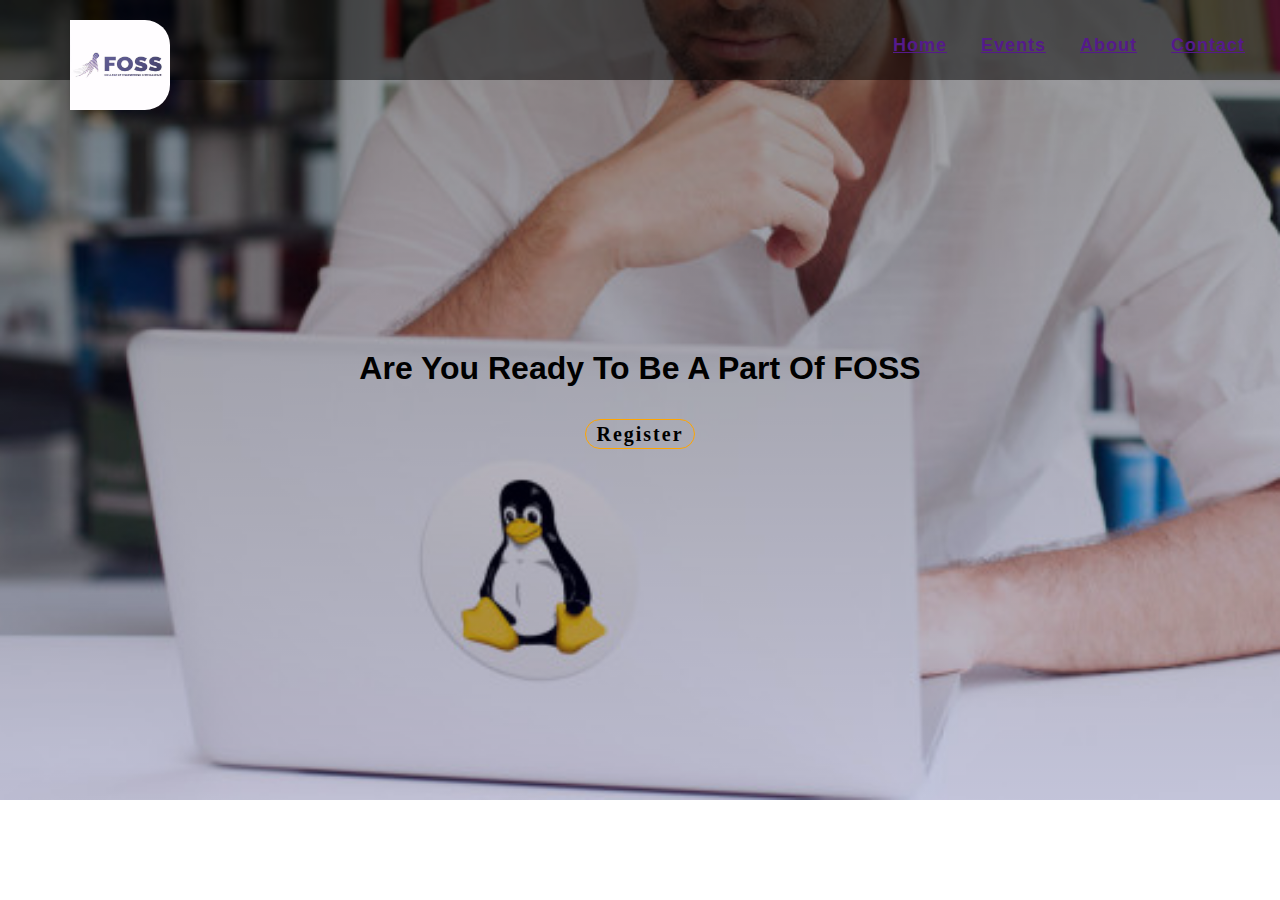
<file: index.html>
<html>
    <head>
        <title> FOSS-CEC</title>
        <link href="style.css" rel="stylesheet" type="text/css"
              </head>

        <body >
            <header>
                <div class="nav-bar">
                    <img src="foss.jpg" class="logo">

                    <ul class="list">
                        <li > <a href="" >Home</a> </li>
                        <li> <a href="">Events</a> </li>
                        <li> <a href="">About</a> </li>
                        <li> <a href="">Contact</a></li>

                    </ul>
                </div>
                <div class="center">
                    <h1>Are You Ready To be a part of FOSS</h1></br></br>
                    
                    <a href="Registrationformforfoss.html" target="_blank" class="btn">Register</a>
                
                </div>

            </header>

        </body>

        </html>
</file>
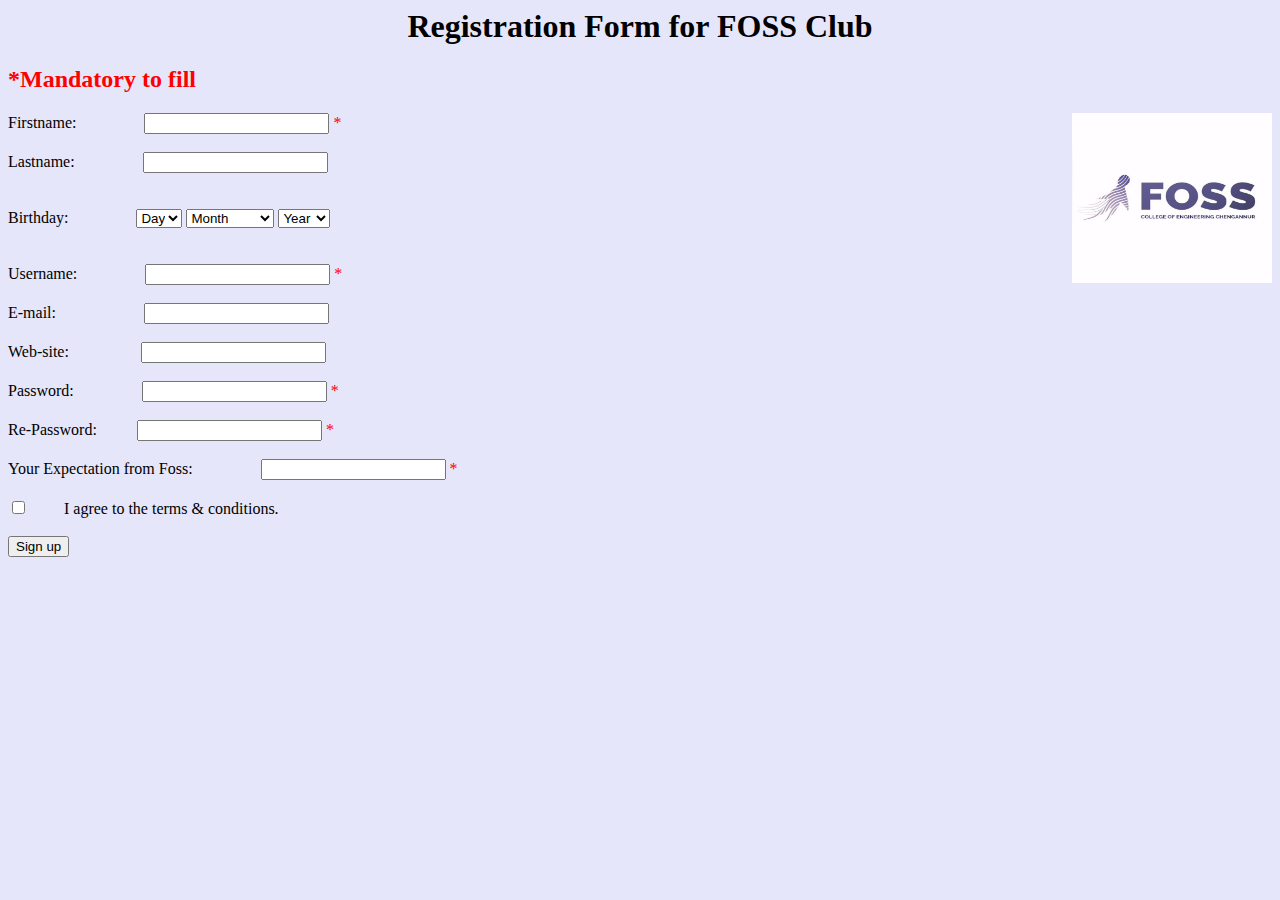
<file: Registrationformforfoss.html>
<html>
<head>
  <title> Suvin Nair </title>
</head>
<body bgcolor="#E6E6FA">
 
  <h1><center>Registration Form for FOSS Club </center></h1>
  <h2><font color="red">*Mandatory to fill</font></h2>

  <p><img src="foss.jpg" alt="Foss Emblem" style="float:right;width:200px;height:170px;">

  <form>

      <tr>
        <td>
          Firstname:&emsp;&emsp;&emsp;&emsp;
            <input type="text" placeholder="" name=""><font color="red"> * </font></br></br>

          Lastname:&emsp;&emsp;&emsp;&emsp;
        </td>
        <td>
          <input type="text" placeholder="" name=""></br></br></br>


        </td>
      </tr>
      <tr>
        <td>
          Birthday:&emsp;&emsp;&emsp;&emsp;
          <select name="Day">
            <<option value="day"> Day</option>
            <<option value="1"> 1</option>
            <<option value="1"> 2</option>
            <<option value="1">3</option>
            <<option value="1">4</option>
            <<option value="1">5</option>
            <<option value="1">6</option>
            <<option value="1">7</option>
            <<option value="1">8</option>
            <<option value="1">9</option>
            <<option value="1">10</option>
            <<option value="1">11</option>
            <<option value="1">12</option>
            <<option value="1">13</option>
            <<option value="1">14</option>
            <<option value="1">15</option>
            <<option value="1">16</option>
            <<option value="1">17</option>
            <<option value="1">18</option>
            <<option value="1">19</option>
            <<option value="1">20</option>
            <<option value="1">21</option>
            <<option value="1">22</option>
            <<option value="1">23</option>
            <<option value="1">24</option>
            <<option value="1">25</option>
            <<option value="1">26</option>
            <<option value="1">27</option>
            <<option value="1">28</option>
            <<option value="1">29</option>
            <<option value="1">30</option>
            <<option value="1">31</option>
          </select>
          <select name="Month">
            <option value="Month">Month</option>
              <<option value="1">January</option>
              <<option value="1">February</option>
              <option value="">March</option>
              <option value="">April</option>
              <option value="">May</option>
              <option value="">June</option>
              <option value="">July</option>
              <option value="">August</option>
              <option value="">September</option>
              <option value="">October</option>
             <option value="">November</option>
              <option value="">December</option>
            </select>
          </select>
          <select name="Yaer">
            <option value="Year">Year</option>
              <<option value="1">2013</option>
              <<option value="1">2012</option>
              <option value="">2011</option>
              <option value="">2010</option>
              <option value="">2009</option>
              <option value="">2008</option>
              <option value="">2007</option>
              <option value="">2006</option>
              <option value="">2005</option>
              <option value="">2004</option>
             <option value="">2003</option>
              <option value="">2002</option>
            </select>


        </td>
        <td>
          <td>
          </br>
        </br>
      </br>
            Username:&emsp;&emsp;&emsp;&emsp;
            <input type="text"><font color="red"> * </font></br></br>
            E-mail:  &emsp;&emsp;&emsp;&emsp;&emsp;
            <input type="email"></br></br>
            Web-site: &emsp;&emsp;&emsp;&emsp;
            <input type="url"></br></br>
            Password:&emsp;&emsp;&emsp;&emsp;
            <input type="password"><font color="red"> * </font></br></br>
            Re-Password:   &emsp;&emsp;
            <input type="password"><font color="red"> * </font></br></br>
          
        
           Your Expectation from Foss:&emsp;&emsp;&emsp;&emsp;
            <input type="text"><font color="red"> * </font></br></br>
           
            <input type="checkbox">&emsp;&emsp;
            I agree to the terms & conditions.</br></br>
            <input type="submit"value="Sign up">
</file>
<file: style.css>
*{
    padding: 0;
    margin: 0;
}
header{
    background-image: linear-gradient(rgba(0,0,0,0.4),rgba(0,0,100,0.2)),url(back.jpg);
    height: 800px; 
    background-size: cover;
    background-position: center;
}

.nav-bar{
    background: rgb(0, 0, 0, 0.5);
    height: 80px;

}
.logo{
    margin: 20px 30px;
    padding-left :40px;
    height: 90px;
    width: 100px;
    border-radius: 25px;
   
  
}

.list{
    
    float: right;
    list-style: none;
    margin: 20px;   
}
.list li{
    display: inline-block;
    margin: 10px 5px;
    font-family: sans-serif;
    letter-spacing: 1px;
    color: black;
    padding: 5px 10px;
    font-weight: 750;
    font-size: 18px;
}

h1{
    text-transform: capitalize;
}
.center{
    position: relative;
    text-align: center;
    font-family: sans-serif;
    color: black;
    top:220px;
    margin: 50px;
}
.btn{
    
    font-size: 20px;
    font-family: serif;
    color: black;
    font-weight: bold;
    letter-spacing: 2px;
    border-radius: 20px;
    padding: 3px 10px;
    text-decoration:none;
    border: .5px solid 	orange;
    margin-top: 20px;
    
}

.btn:hover{
    background: red;
    color: black;
    transition: .3s;
}
</file>
